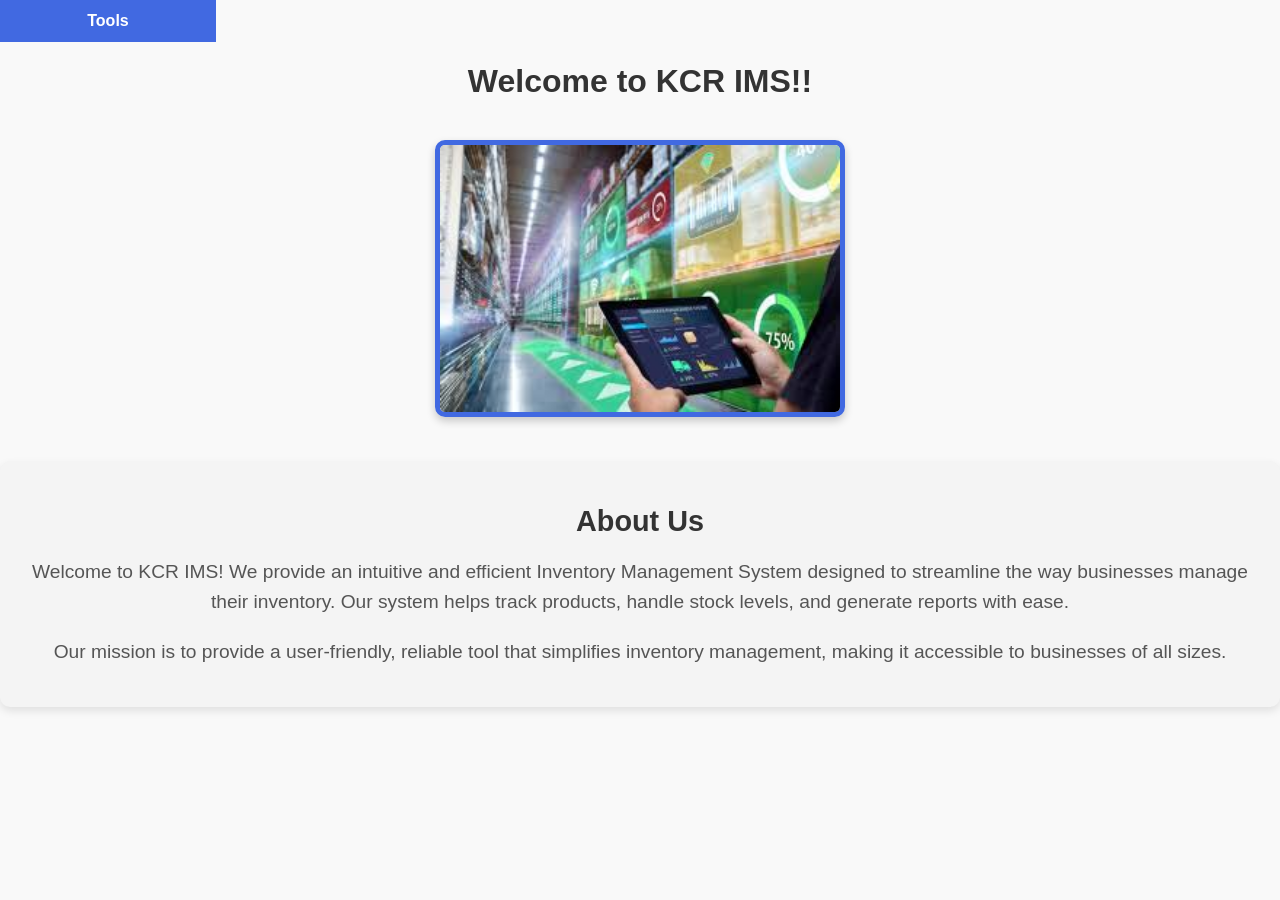
<file: IMS-main/index.html>
<!DOCTYPE html>
<html lang="en">
<head>
    <meta charset="UTF-8">
    <meta name="viewport" content="width=device-width, initial-scale=1.0">
    <title>Inventory Management System</title>
    <link rel="stylesheet" href="styles.css">
</head>
<body>
    <nav>Tools
        <ul>
            <li> <a href="forms.html"> Forms </a> </li>
            <li> <a href="list.html"> List </a> </li>
        </ul>
    </nav>
    <h1>Welcome to KCR IMS!!</h1>
    
    <!-- Displaying the image -->
    <img src="prodmanage.jpg" alt="Inventory Management System" width="400" height="auto">
    
    <!-- About Us Section -->
    <section class="about-us">
        <h2>About Us</h2>
        <p>Welcome to KCR IMS! We provide an intuitive and efficient Inventory Management System designed to streamline the way businesses manage their inventory. Our system helps track products, handle stock levels, and generate reports with ease.</p>
        <p>Our mission is to provide a user-friendly, reliable tool that simplifies inventory management, making it accessible to businesses of all sizes.</p>
    </section>

    <script src="script.js"></script>
</body>
</html>
</file>
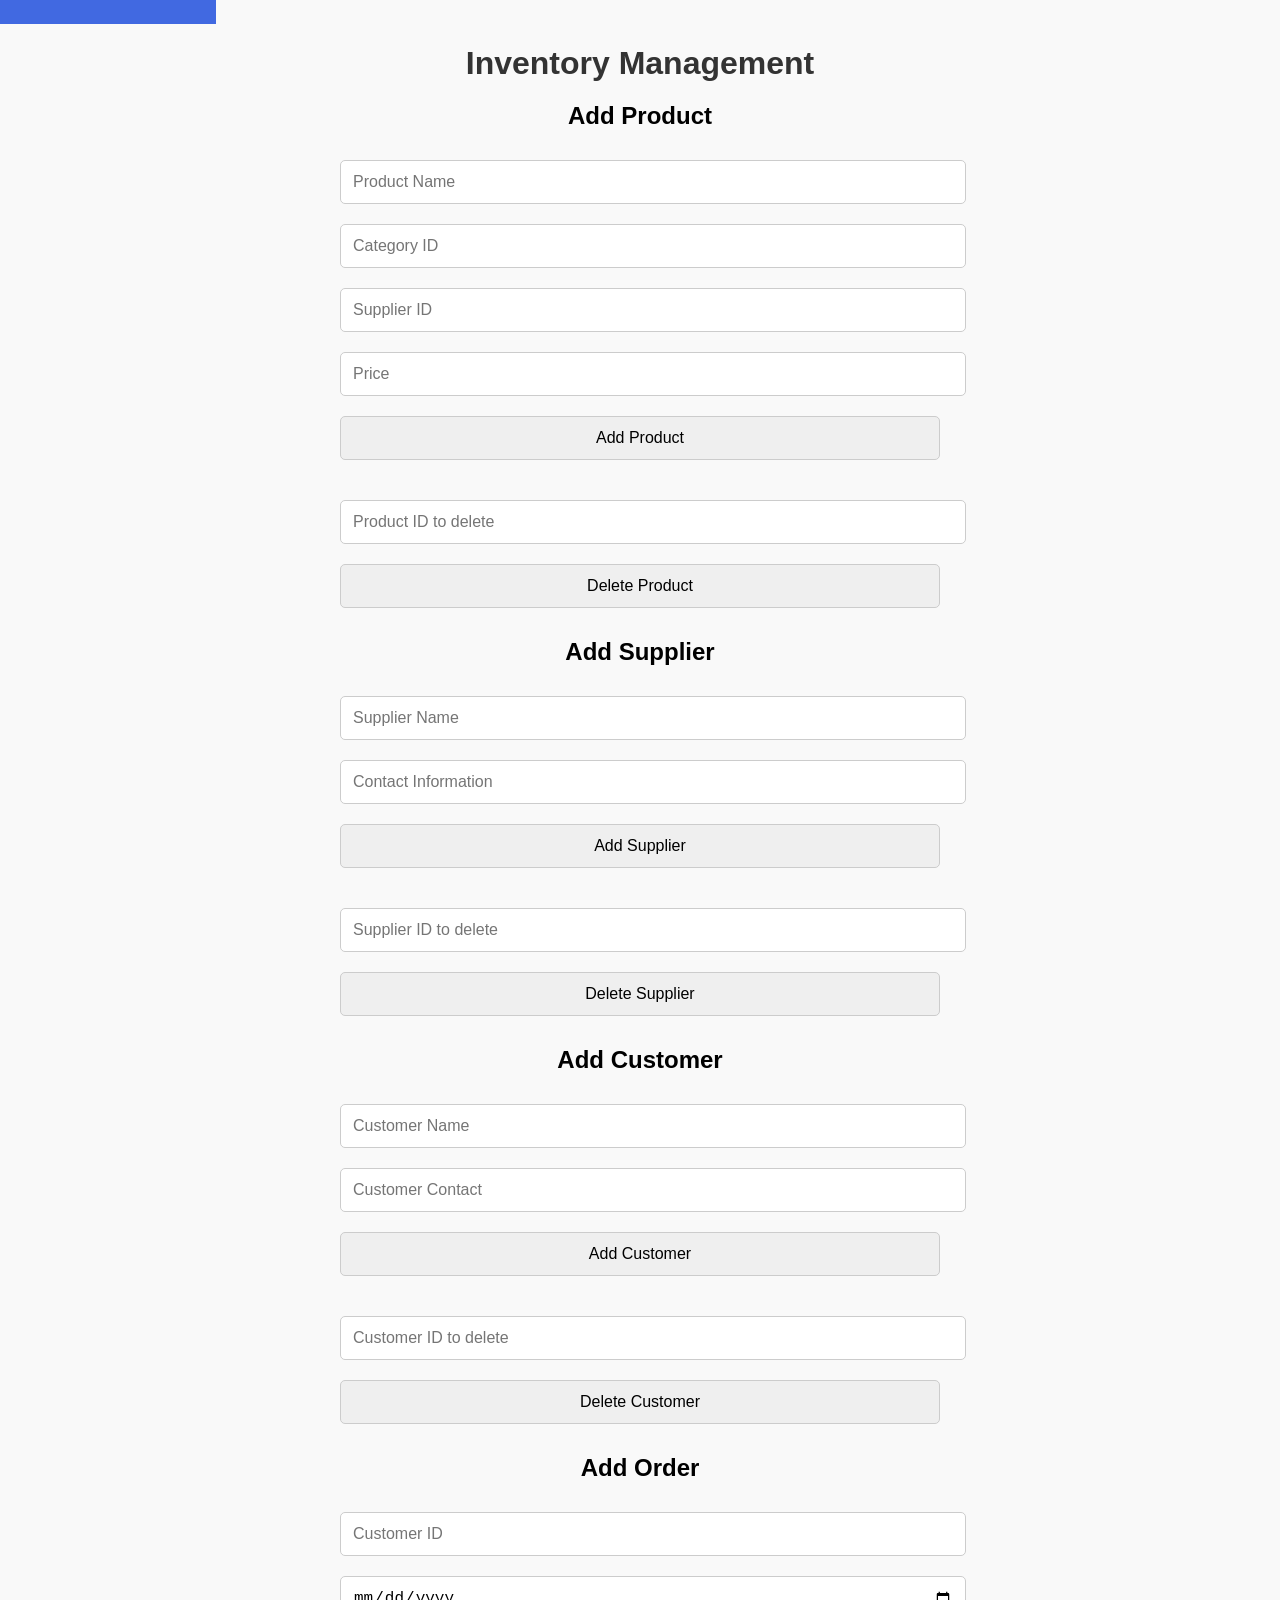
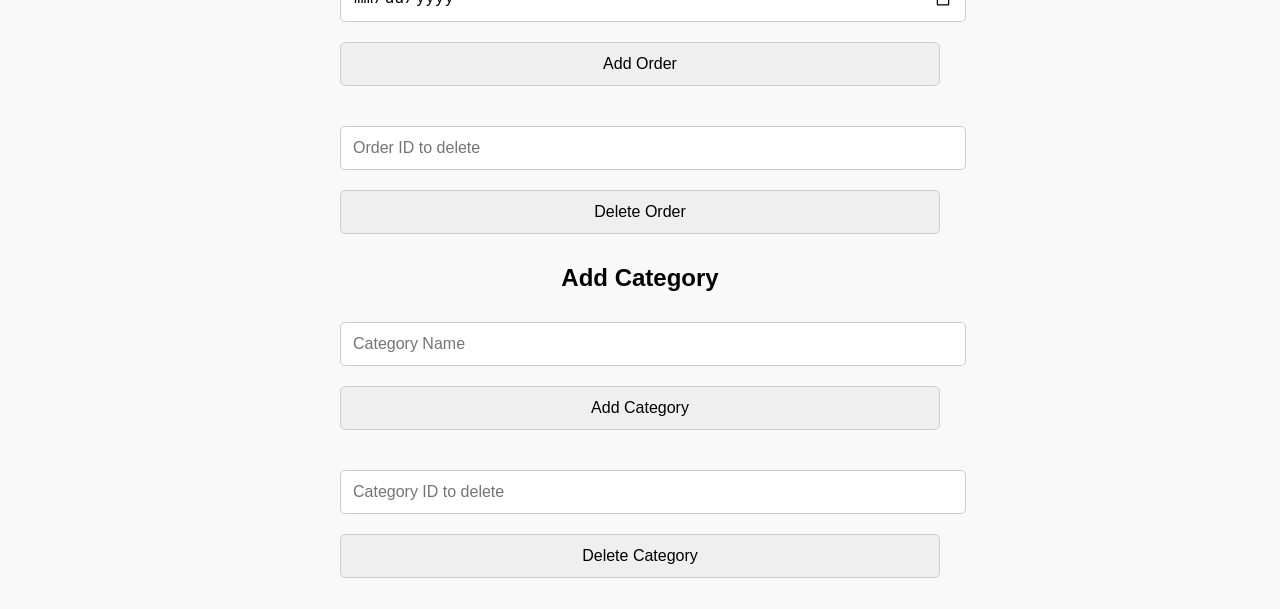
<file: IMS-main/forms.html>
<!DOCTYPE html>
<html lang="en">
<head>
    <meta charset="UTF-8">
    <meta name="viewport" content="width=device-width, initial-scale=1.0">
    <title>Inventory Management System</title>
    <link rel="stylesheet" href="styles.css">
</head>
<body>
    <nav>
        <ul>
            <li><a href="index.html">Home</a></li>
            <li><a href="list.html">List</a></li>
        </ul>
    </nav>
    <h1>Inventory Management</h1>

    <!-- Product Form -->
    <h2>Add Product</h2>
    <form action="process-form.php" method="post">
        <input type="text" name="productName" placeholder="Product Name" required>
        <input type="text" name="productCategory" placeholder="Category ID" required>
        <input type="text" name="productSupplier" placeholder="Supplier ID" required>
        <input type="number" name="productPrice" placeholder="Price" step="0.01" required>
        <button type="submit" name="addProduct">Add Product</button>
    </form>
    <form action="process-form.php" method="post">
        <input type="number" name="productId" placeholder="Product ID to delete" required>
        <button type="submit" name="deleteProduct">Delete Product</button>
    </form>

    <!-- Supplier Form -->
    <h2>Add Supplier</h2>
    <form action="process-form.php" method="post">
        <input type="text" name="supplierName" placeholder="Supplier Name" required>
        <input type="text" name="supplierContact" placeholder="Contact Information" required>
        <button type="submit" name="addSupplier">Add Supplier</button>
    </form>
    <form action="process-form.php" method="post">
        <input type="number" name="supplierId" placeholder="Supplier ID to delete" required>
        <button type="submit" name="deleteSupplier">Delete Supplier</button>
    </form>

    <!-- Customer Form -->
    <h2>Add Customer</h2>
    <form action="process-form.php" method="post">
        <input type="text" name="customerName" placeholder="Customer Name" required>
        <input type="text" name="customerContact" placeholder="Customer Contact" required>
        <button type="submit" name="addCustomer">Add Customer</button>
    </form>
    <form action="process-form.php" method="post">
        <input type="number" name="customerId" placeholder="Customer ID to delete" required>
        <button type="submit" name="deleteCustomer">Delete Customer</button>
    </form>

    <!-- Order Form -->
    <h2>Add Order</h2>
    <form action="process-form.php" method="post">
        <input type="text" name="orderCustomerId" placeholder="Customer ID" required>
        <input type="date" name="orderDate" required>
        <button type="submit" name="addOrder">Add Order</button>
    </form>
    <form action="process-form.php" method="post">
        <input type="number" name="orderId" placeholder="Order ID to delete" required>
        <button type="submit" name="deleteOrder">Delete Order</button>
    </form>

    <!-- Category Form -->
    <h2>Add Category</h2>
    <form action="process-form.php" method="post">
        <input type="text" name="categoryName" placeholder="Category Name" required>
        <button type="submit" name="addCategory">Add Category</button>
    </form>
    <form action="process-form.php" method="post">
        <input type="number" name="categoryId" placeholder="Category ID to delete" required>
        <button type="submit" name="deleteCategory">Delete Category</button>
    </form>

    <script src="script.js"></script>
</body>
</html>
</file>
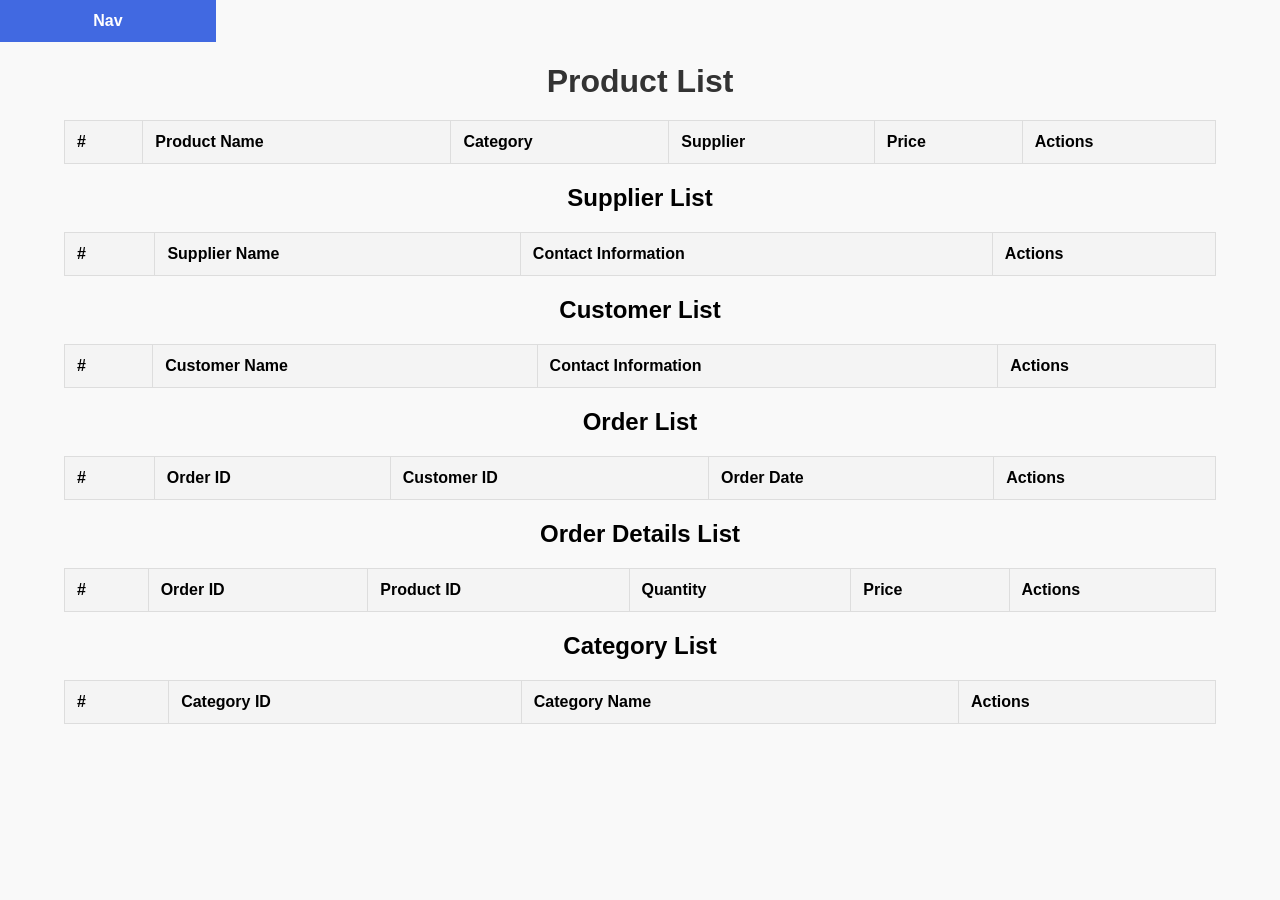
<file: IMS-main/list.html>
<!DOCTYPE html>
<html lang="en">
<head>
    <meta charset="UTF-8">
    <meta name="viewport" content="width=device-width, initial-scale=1.0">
    <title>Inventory Management System</title>
    <link rel="stylesheet" href="styles.css">
</head>
<body>
    <nav>Nav
        <ul>
            <li> <a href = "index.html"> Home </a>  </li>
            <li> <a href = "forms.html"> Forms </a> </li>
        </ul>
    </nav>

    <h1>Product List</h1>
        <table id="productsTable">
            <tr>
                <th>#</th>
                <th>Product Name</th>
                <th>Category</th>
                <th>Supplier</th>
                <th>Price</th>
                <th>Actions</th>
            </tr>
            <!-- Products will be dynamically populated here -->
        </table>

    <h2>Supplier List</h2>
        <table id="suppliersTable">
            <tr>
                <th>#</th>
                <th>Supplier Name</th>
                <th>Contact Information</th>
                <th>Actions</th>
            </tr>
            <!-- Suppliers will be dynamically populated here -->
        </table>

    <h2>Customer List</h2>
        <table id="customersTable">
            <tr>
                <th>#</th>
                <th>Customer Name</th>
                <th>Contact Information</th>
                <th>Actions</th>
            </tr>
            <!-- Customers will be dynamically populated here -->
        </table>

    <h2>Order List</h2>
        <table id="ordersTable">
            <tr>
                <th>#</th>
                <th>Order ID</th>
                <th>Customer ID</th>
                <th>Order Date</th>
                <th>Actions</th>
            </tr>
            <!-- Orders will be dynamically populated here -->
        </table>

    <h2>Order Details List</h2>
        <table id="orderDetailsTable">
            <tr>
                <th>#</th>
                <th>Order ID</th>
                <th>Product ID</th>
                <th>Quantity</th>
                <th>Price</th>
                <th>Actions</th>
            </tr>
            <!-- Order Details will be dynamically populated here -->
        </table>

    <h2>Category List</h2>
        <table id="categoriesTable">
            <tr>
                <th>#</th>
                <th>Category ID</th>
                <th>Category Name</th>
                <th>Actions</th>
            </tr>
            <!-- Categories will be dynamically populated here -->
        </table>
        <script src="script.js"></script>

</body>
</html>
</file>
<file: IMS-main/styles.css>
/* Navigation bar styling */
nav {
    font-weight: bold;
    border: 2px solid RoyalBlue;
    text-align: center;
    width: 12em;
    background-color: RoyalBlue;
    color: white;
    padding: 10px;
}

nav:hover {
    background-color: MediumBlue; /* Slightly darker when hovered */
}

nav ul {
    display: none;
    list-style: none;
    margin: 0;
    padding: 0;
}

nav:hover ul {
    display: block;
}

nav ul li {
    border-top: 2px solid RoyalBlue;
    background-color: white;
    color: black;
    width: 100%;
    padding: 10px;
    text-align: center;
}

nav ul li:hover {
    background-color: LightSkyBlue; /* Lighter color on hover */
}

/* Body styling */
body {
    font-family: Arial, sans-serif;
    margin: 0;
    padding: 0;
    background-color: #f9f9f9; /* Light background */
    text-align: center; /* Center the content */
}

/* Heading style */
h1 {
    color: #333;
    font-size: 2em;
    text-align: center;
    margin-bottom: 20px;
}

/* Image styling */
img {
    width: 400px; /* Keep width consistent */
    height: auto;
    margin-top: 20px;
    border: 5px solid RoyalBlue; /* Border around the image */
    border-radius: 10px; /* Rounded corners */
    box-shadow: 0 4px 8px rgba(0, 0, 0, 0.2); /* Subtle shadow */
    transition: transform 0.3s ease, box-shadow 0.3s ease; /* Smooth transition for hover effect */
}

img:hover {
    transform: scale(1.05); /* Slightly enlarge on hover */
    box-shadow: 0 6px 12px rgba(0, 0, 0, 0.3); /* Stronger shadow on hover */
}

/* About Us Section */
.about-us {
    background-color: #f4f4f4;
    border-radius: 10px;
    padding: 20px;
    margin-top: 40px;
    box-shadow: 0 4px 8px rgba(0, 0, 0, 0.1);
}

.about-us h2 {
    color: #333;
    font-size: 1.8em;
    margin-bottom: 10px;
}

.about-us p {
    font-size: 1.2em;
    line-height: 1.6;
    color: #555;
}

/* Form styling */
form {
    margin: 20px auto;
    width: 80%;
    max-width: 600px;
}

form input, form button {
    padding: 12px;
    margin: 10px 0;
    font-size: 16px;
    width: 100%;
    border: 1px solid #ccc;
    border-radius: 5px;
}

form input:focus, form button:hover {
    border-color: RoyalBlue; /* Blue border when focused or hovered */
}

/* Table styling */
table {
    width: 90%;
    margin: 20px auto;
    border-collapse: collapse;
    background-color: white;
}

table th, table td {
    border: 1px solid #ddd;
    padding: 12px;
    text-align: left;
}

table th {
    background-color: #f4f4f4;
}

table tr:nth-child(even) {
    background-color: #f9f9f9; /* Light alternating rows */
}

table tr:hover {
    background-color: #e0f7fa; /* Light blue background on hover */
}
</file>
